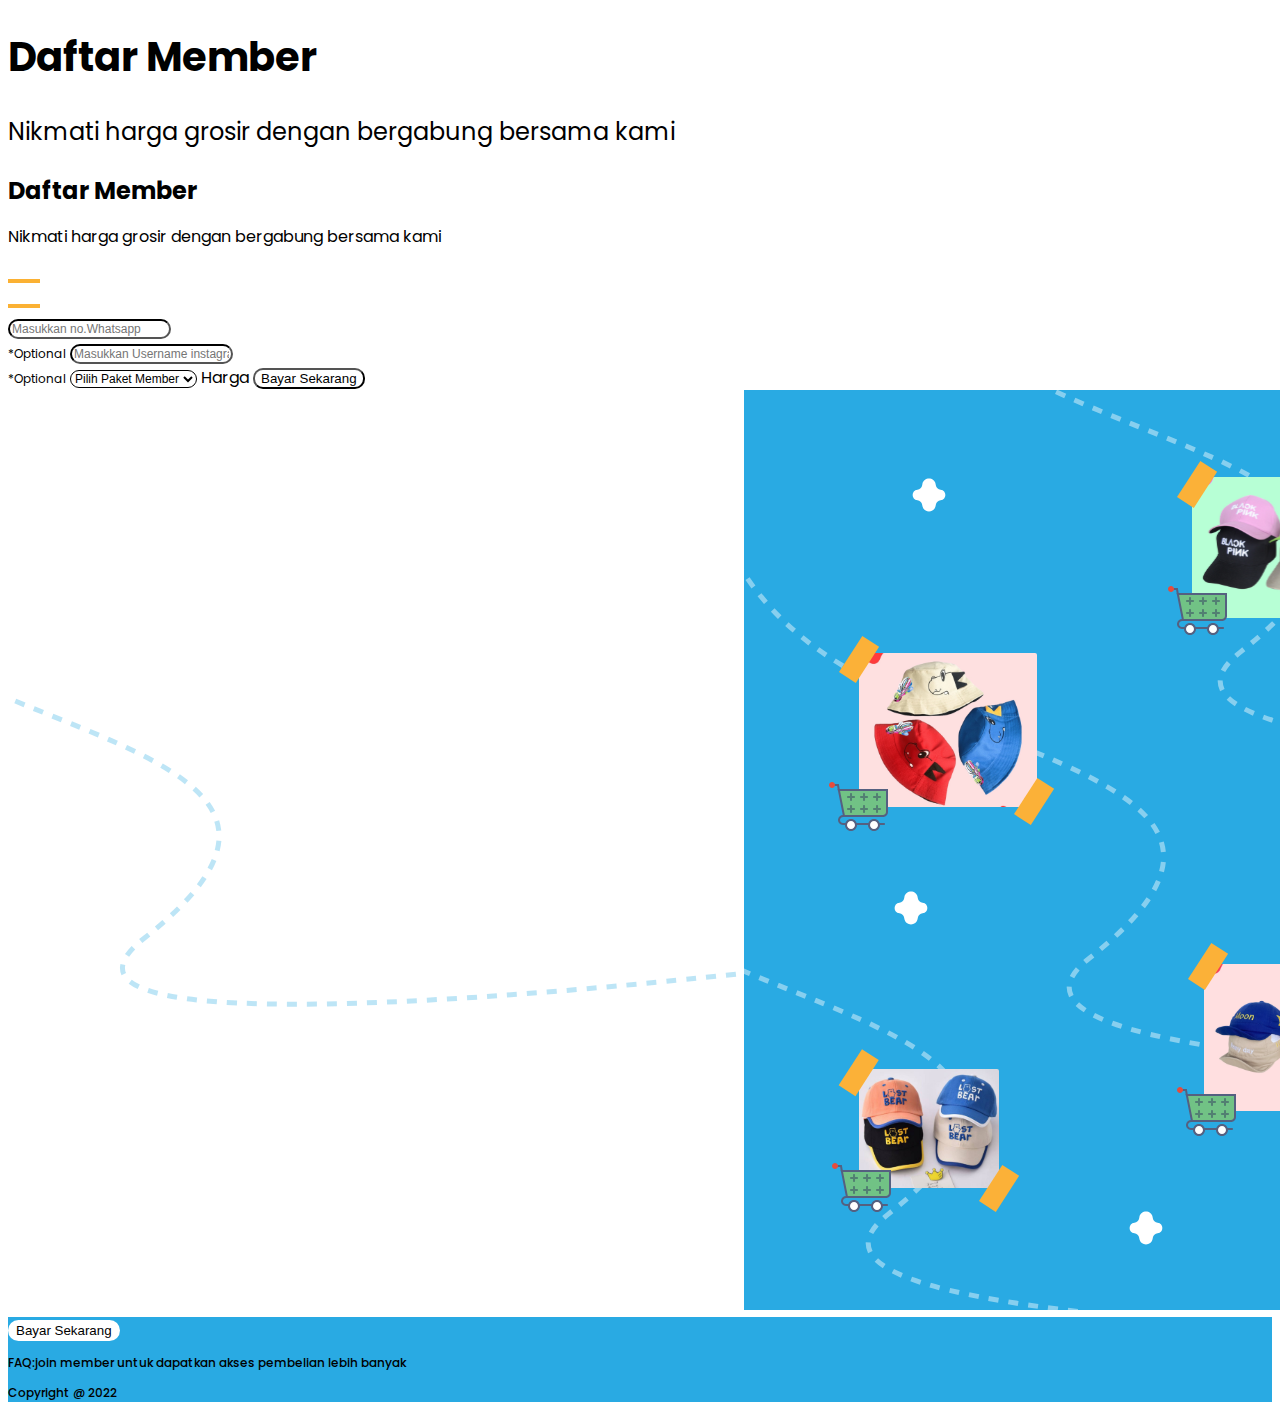
<file: daftar.html>
<!doctype html>
<html lang="en">

<head>
    <!-- Required meta tags -->
    <meta charset="utf-8">
    <meta name="viewport" content="width=device-width, initial-scale=1">

    <!-- Bootstrap CSS -->
    <link href="https://cdn.jsdelivr.net/npm/bootstrap@5.0.2/dist/css/bootstrap.min.css" rel="stylesheet"
        integrity="sha384-EVSTQN3/azprG1Anm3QDgpJLIm9Nao0Yz1ztcQTwFspd3yD65VohhpuuCOmLASjC" crossorigin="anonymous">
    <link rel="stylesheet" href="style.css?php echo time(); ?>">
    <title>Daftar Member</title>
</head>
<body>
    <div class="container position-relative ">
        <div class="row d-flex justify-content-start ">
           
            <div class="col-xl-6 col-12 col-lg-10 mx-auto mx-xl-0 pt-3 mt-1 ">
                <div class="d-none d-md-flex">
                    <div class="col-12">
                        <h1 class="f-40 fw-bold">Daftar Member </h1>
                        <p class="f-24 pt-3">Nikmati harga grosir dengan bergabung bersama kami</p>

                    </div>
                </div>
                <div class="d-flex d-md-none">
                    <div class="col-12 mx-auto">
                        <h1 class="f-24 text-center fw-bold">Daftar Member </h1>
                        <p class=" f-16 text-center px-5 py-2">Nikmati harga grosir dengan bergabung bersama kami</p>
                    </div>
                </div>
                <div class="d-none d-md-flex">
                    <img src="img/underline.png" class="position-absolute " style="margin-top: -10px;" alt="">
                </div>
                <div class="d-flex d-md-none justify-content-center">
                    <img src="img/underline.png" class="position-absolute pt-2" style="margin-top: -10px;" alt="">
                </div>
                
                    <div class="col-11 col-xl-7 pt-1 pt-md-4 mt-4 mx-auto mx-md-0 ">
                        <input type="number" class="form-control padding f-12 py-3 ps-3" id="inputNama"
                            aria-describedby="nama" name="nama" required placeholder="Masukkan no.Whatsapp">
                    </div>
                    <div class="col-11 col-xl-7 mt-0 mx-auto mx-md-0 ">
                        <label for="nama" class="form-label f-12 ">*Optional</label>
                        <input type="text" class="form-control padding  f-12 py-3 mt-2 ps-3" id="inputNama"
                            aria-describedby="nama" name="nama" required placeholder="Masukkan Username instagram">
                    </div>
                    <div class="col-11 col-xl-7 mt-0 mx-auto mx-md-0 ">
                        <label for="nama" class="form-label f-12 ">*Optional</label>
                        <select class="form-control padding mt-2  f-12 py-3 ps-3" id="select"  
                        required>
                        <option selected>Pilih Paket Member</option>
                        <option value="pro">PRO PELER</option>  
                        <option value="nub">NUB PELER</option>  
                        <option value="hoki">HOKI PELER</option>  
                        </select> 
                        <label for="" class="fw-bold py-4">Harga</label>
                        <a href="#" class="d-none d-md-block"  ><button class=" py-3  btn2  fw-semibold w-100" >Bayar Sekarang</button> </a>
                       
                    </div>
                </div>
            <div class=" d-none d-xl-flex col-xl-6 h-100 position-fixed top-0 bottom-0 end-0">
                <img src="img/backgroundd.svg" class=" d-flex-justify-content-end align-items-end position-absolute end-0 h-100"  alt="">
            </div>
        </div>
    </div>
   
    <footer class="d-flex d-md-none py-4 mt-4 fixed-bottom" style="background-color: #29AAE3;">
        <div class="col-10 mx-auto mt-2">
            <a href="#" ><button class="btnmobile py-3  fw-semibold w-100">Bayar Sekarang</button> </a>
            <p class="f-12 text-light text-center  mx-5 mt-4 fw-semibold">FAQ:join member untuk dapatkan akses pembelian lebih banyak</p>
            <p class="f-12 text-light text-center mt-3 fw-semibold">Copyright @ 2022</p>
        </div>

    </footer>
</body>

    <!-- Optional JavaScript; choose one of the two! -->

    <!-- Option 1: Bootstrap Bundle with Popper -->
    <script src="https://cdn.jsdelivr.net/npm/bootstrap@5.0.2/dist/js/bootstrap.bundle.min.js"
        integrity="sha384-MrcW6ZMFYlzcLA8Nl+NtUVF0sA7MsXsP1UyJoMp4YLEuNSfAP+JcXn/tWtIaxVXM" crossorigin="anonymous">
    </script>

    <!-- Option 2: Separate Popper and Bootstrap JS -->
    <!--
    <script src="https://cdn.jsdelivr.net/npm/@popperjs/core@2.9.2/dist/umd/popper.min.js" integrity="sha384-IQsoLXl5PILFhosVNubq5LC7Qb9DXgDA9i+tQ8Zj3iwWAwPtgFTxbJ8NT4GN1R8p" crossorigin="anonymous"></script>
    <script src="https://cdn.jsdelivr.net/npm/bootstrap@5.0.2/dist/js/bootstrap.min.js" integrity="sha384-cVKIPhGWiC2Al4u+LWgxfKTRIcfu0JTxR+EQDz/bgldoEyl4H0zUF0QKbrJ0EcQF" crossorigin="anonymous"></script>
    -->
</body>

</html>
</file>
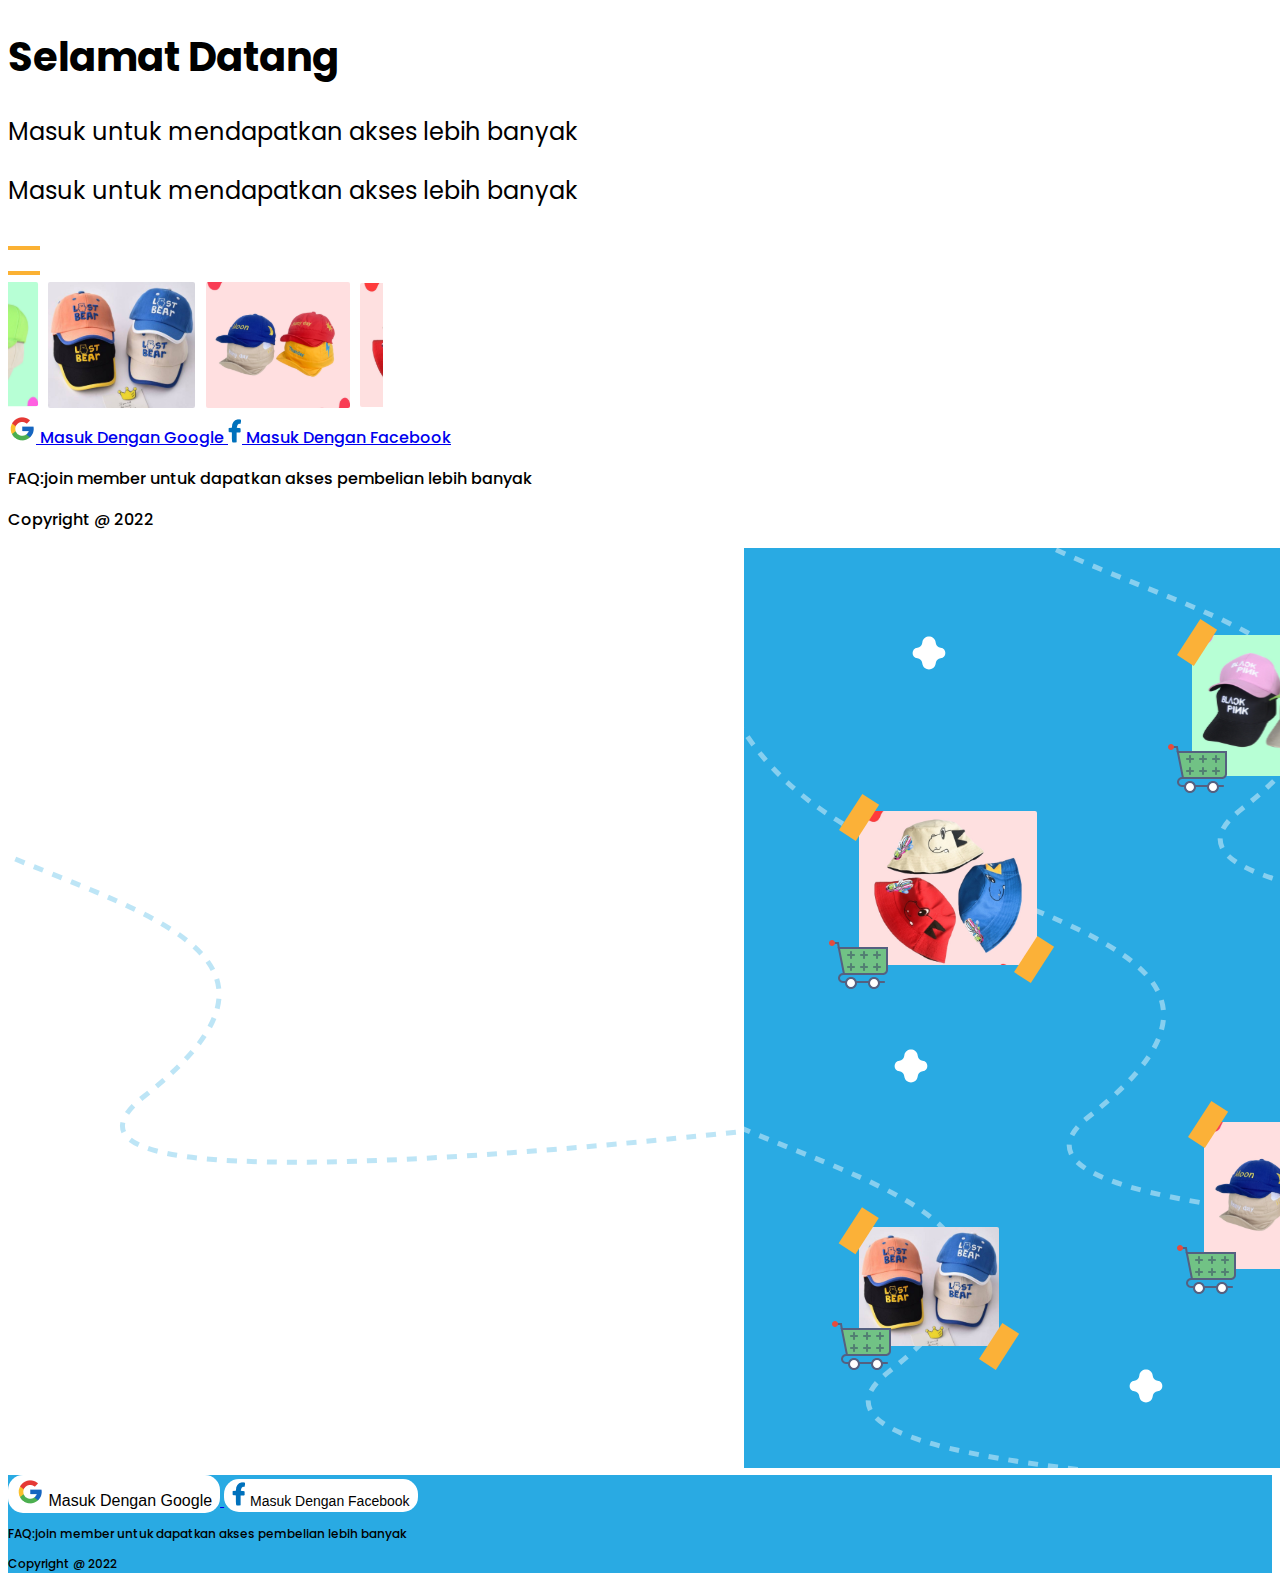
<file: login.html>
<!doctype html>
<html lang="en">

<head>
    <!-- Required meta tags -->
    <meta charset="utf-8">
    <meta name="viewport" content="width=device-width, initial-scale=1">

    <!-- Bootstrap CSS -->
    <link href="https://cdn.jsdelivr.net/npm/bootstrap@5.0.2/dist/css/bootstrap.min.css" rel="stylesheet"
        integrity="sha384-EVSTQN3/azprG1Anm3QDgpJLIm9Nao0Yz1ztcQTwFspd3yD65VohhpuuCOmLASjC" crossorigin="anonymous">
    <link rel="stylesheet" href="style.css?php echo time(); ?>">
    <title>Login</title>
</head>

<body>
    <div class="container-fluid container-md position-relative ">
        <div class="row d-flex justify-content-start  ">

            <div class="col-md-6 pt-5 mt-1 px-0 mx-0">
                <div class="d-none d-md-block">
                    <div class="col-12">
                        <h1 class="f-40 fw-bold">Selamat Datang </h1>
                    </div>
                    <div class="col-7 ">
                        <p class="f-24 pt-3">Masuk untuk mendapatkan akses lebih banyak</p>
                    </div>
                </div>
                <div class="d-flex d-md-none">
                    <div class="col-9 mx-auto ">
                        <p class="f-24 pt-1 text-center">Masuk untuk mendapatkan akses lebih banyak</p>
                    </div>
                </div>
                <div class="d-none d-md-flex">
                    <img src="img/underline.png" class="position-absolute " style="margin-top: -10px;" alt="">
                </div>
                <div class="d-flex d-md-none justify-content-center">
                    <img src="img/underline.png" class="position-absolute pt-2" style="margin-top: -10px;"
                        alt="">
                </div>
                <div class="d-flex d-md-none pt-5 mx-0 px-0">
                    <img src="img/login.svg" class="w-100" alt="">
                </div>
                <div class="d-none d-md-block col-md-6 mt-5 ">
                    <a href="#" class="btnlogin f-16 fw-semibold" style="width: 280px;height:50px;">
                        <img src="img/google.png" class="mx-2 py-1 " alt=""> Masuk Dengan Google
                    </a>
                    <a href="#" class="btnlogin  f-16 fw-semibold text-decoration-none  mt-4"
                        style="width: 280px;height:50px;">
                        <img src="img/facebook.png" class="mx-2 py-1 mt-1" alt=""> Masuk Dengan Facebook
                    </a>
                </div>
                <p class="d-none d-md-block f-16 pt-5 w-60 mt-5 fw-semibold">FAQ:join member untuk dapatkan akses
                    pembelian lebih banyak</p>
                <p class="d-none d-md-block f-16 mt-5 fw-semibold">Copyright @ 2022</p>
            </div>

            <div class=" d-none d-xl-flex col-xl-6 h-100 position-fixed top-0 bottom-0 end-0">
                <img src="img/backgroundd.svg"
                    class=" d-flex-justify-content-end align-items-end position-absolute end-0 h-100" alt="">
            </div>
        </div>
    </div>

    <footer class="d-flex d-md-none pt-4  mt-5 fixed-bottom" style="background-color: #29AAE3;">
        <div class="col-10 mx-auto mt-2">
            <a href="#" style="width: 100px;">
                <button class="btnmobile2 py-2 mx-0 fw-semibold f-16 w-100">
                    <img src="img/google.png" class="mx-2 " alt=""> Masuk Dengan Google
                </button>
            </a>
            <a href="#">
                <button class="btnmobile2 py-2  mt-2 mx-0 fw-semibold f-14 w-100">
                    <img src="img/facebook.png" class="mx-2 pe-2" alt=""> Masuk Dengan Facebook
                </button>
            </a>
            <p class="f-12 text-light text-center  mx-5 mt-4 fw-semibold">FAQ:join member untuk dapatkan akses pembelian
                lebih banyak</p>
            <p class="f-12 text-light text-center mt-3 fw-semibold">Copyright @ 2022</p>
        </div>

    </footer>
</body>

<!-- Optional JavaScript; choose one of the two! -->

<!-- Option 1: Bootstrap Bundle with Popper -->
<script src="https://cdn.jsdelivr.net/npm/bootstrap@5.0.2/dist/js/bootstrap.bundle.min.js"
    integrity="sha384-MrcW6ZMFYlzcLA8Nl+NtUVF0sA7MsXsP1UyJoMp4YLEuNSfAP+JcXn/tWtIaxVXM" crossorigin="anonymous">
</script>

<!-- Option 2: Separate Popper and Bootstrap JS -->
<!--
    <script src="https://cdn.jsdelivr.net/npm/@popperjs/core@2.9.2/dist/umd/popper.min.js" integrity="sha384-IQsoLXl5PILFhosVNubq5LC7Qb9DXgDA9i+tQ8Zj3iwWAwPtgFTxbJ8NT4GN1R8p" crossorigin="anonymous"></script>
    <script src="https://cdn.jsdelivr.net/npm/bootstrap@5.0.2/dist/js/bootstrap.min.js" integrity="sha384-cVKIPhGWiC2Al4u+LWgxfKTRIcfu0JTxR+EQDz/bgldoEyl4H0zUF0QKbrJ0EcQF" crossorigin="anonymous"></script>
    -->
</body>

</html>
</file>
<file: style.css>
@import url('https://fonts.googleapis.com/css2?family=Poppins:ital,wght@0,100;0,200;0,300;0,400;0,500;0,600;0,700;0,800;0,900;1,100;1,200;1,300;1,400;1,500;1,600;1,700;1,800;1,900&display=swap');
body{
    overflow-x: hidden;
    font-family: 'Poppins';
}
/* FONT */
.fw-semibold{
    font-weight: 500;
}
.f-2{
    font-size: 2px;
}
.f-6{
    font-size: 6px;
}
.f-8{
    font-size: 8px;
}
.f-10{
    font-size: 10px;
}
.f-12{
    font-size: 12px;
}
.f-14{
    font-size: 14px;
}
.f-16{
    font-size: 16px;
}
.f-24{
    font-size: 24px;
}
.f-40{
    font-size: 40px;
}
/* Color */
.back-blue {
    background-color: #29AAE3;
}
.bg-second{
    background-color: #F3F3F3;
}
.text-prem{
    color: #29AAE3;
}
/* LOGIN REGIS */
.btnlogin{
    border-radius: 10px;
    border-color: black;
    background-color: white;
    transition: all 0.5s ease-in-out;
}

.btnlogin:hover{
    background-color:#29AAE3 ;
    border-color: rgb(204, 204, 204);
    box-shadow: 1px 2px 1px 1px;

}
.btn2{
    border-radius: 10px;
    background-color: white;
    transition: all 0.5s ease-in-out;
}
.btn2:hover{
   background-color: rgb(233, 233, 233);
  letter-spacing: 1px;

}
@media only screen and (max-width: 768px) {
    .padding{
    border-radius: 20px;
    background-color: white;
    }
}
@media only screen and (min-width: 769px) {
    .padding{
        border-radius: 10px;
        border-color: black;
        background-color: white;
    }
}
.btnmobile{
    border-radius: 20px;
    border-color: transparent;
    background-color: white;   
}
.btnmobile2{
    border-radius: 15px;
    border-color: transparent;
    background-color: white;   
}
.lineleft{
    margin-top: -750px;
    margin-left: -80px;
    z-index: -9999;
}
/* VOUCHER */

.border-card{
    border: solid 1px ;
    border-color: #C4C4C4;
    border-left: none;
}
</file>
